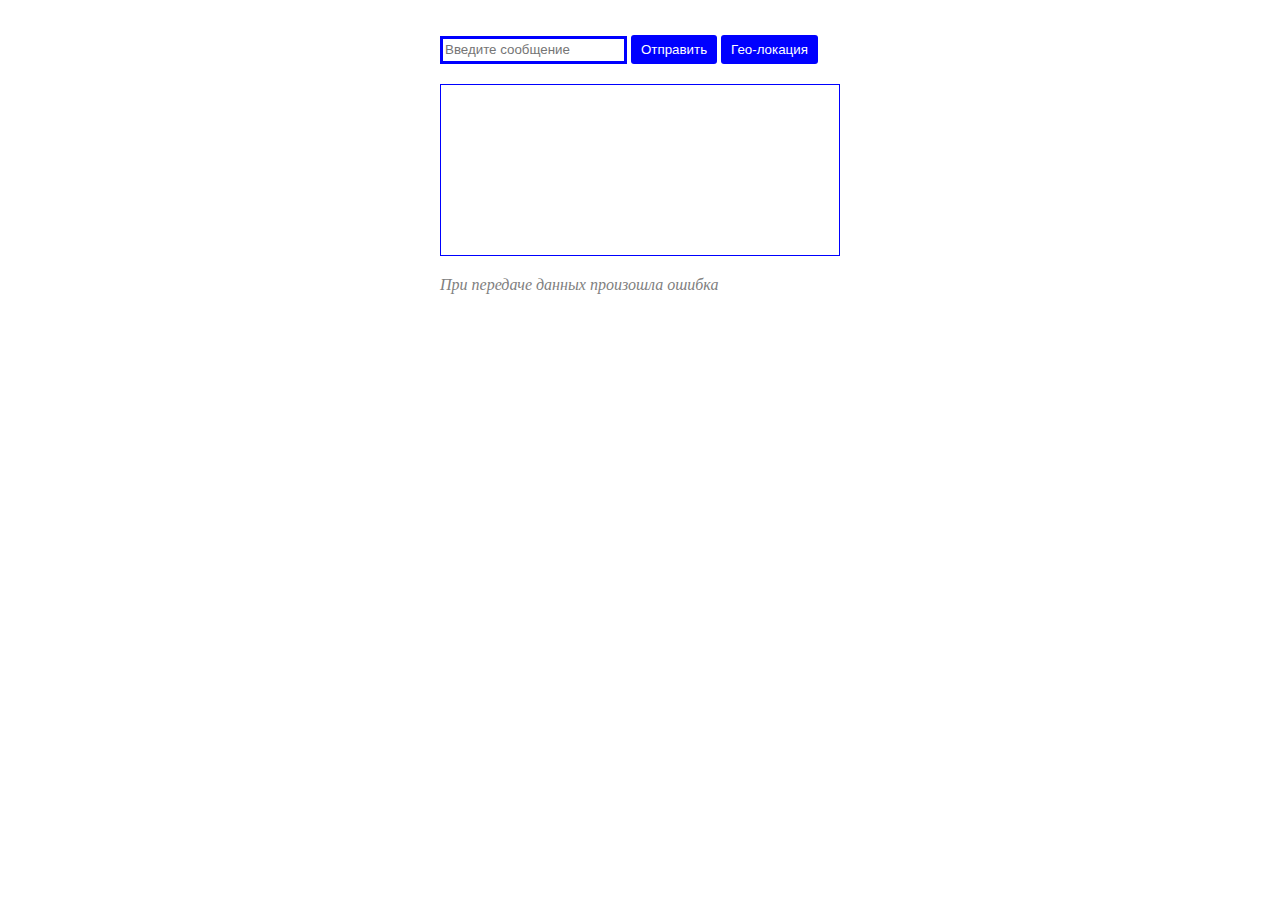
<file: webSocket/index.html>
<!DOCTYPE html>
<html lang="en">

<head>
  <meta charset="UTF-8">
  <meta http-equiv="X-UA-Compatible" content="IE=edge">
  <meta name="viewport" content="width=device-width, initial-scale=1.0">
  <link rel="stylesheet" href="./style.css">
</head>

<body>
  <main id="chat">
    <input type="text" placeholder="Введите сообщение" />
    <button class="btn_send">Отправить</button>
    <button class="btn_geo">Гео-локация</button>
    <div class="chat_output"></div>
    <div class="info_output"></div>
  </main>
  <script src="./script.js"></script>
</body>

</html>
</file>
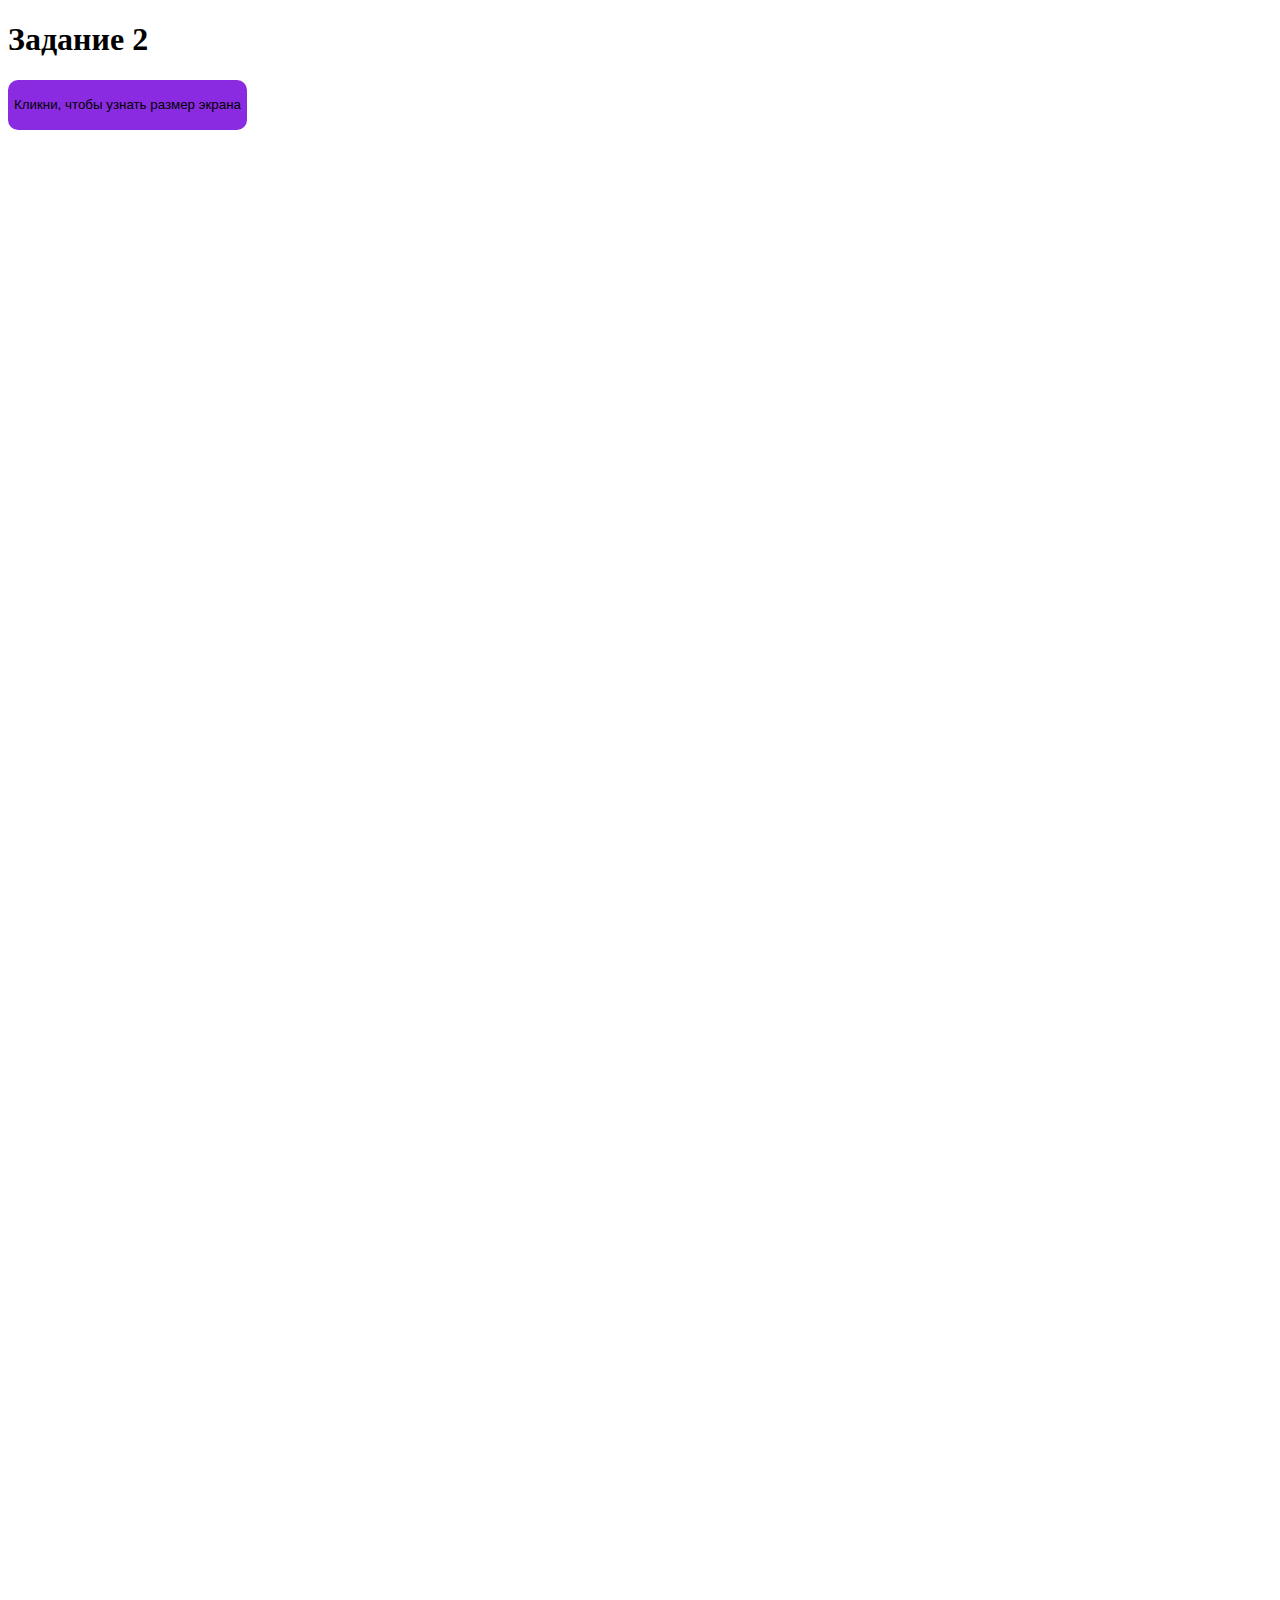
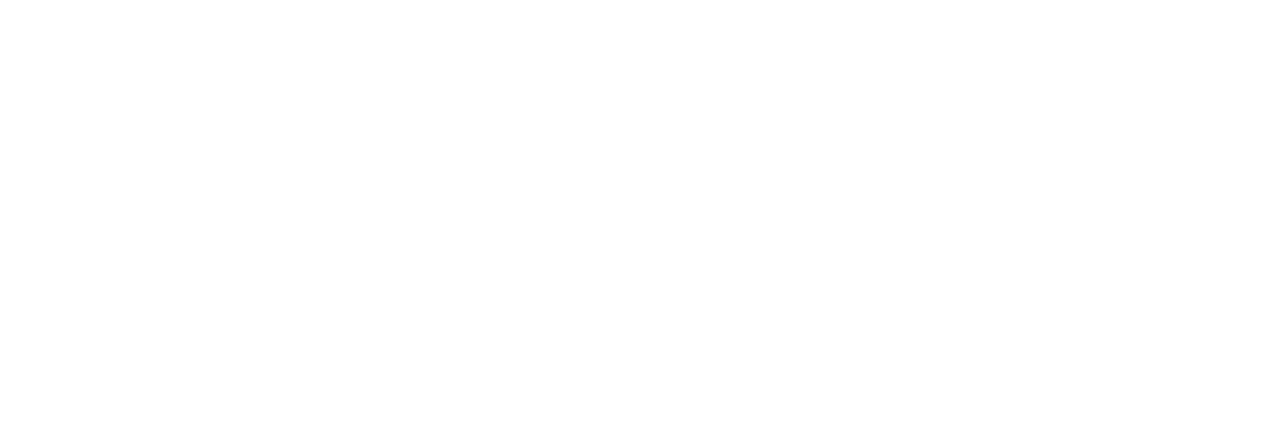
<file: Размеры экрана/index.html>
<!DOCTYPE html>
<html lang="en">

<head>
  <meta charset="UTF-8">
  <meta http-equiv="X-UA-Compatible" content="IE=edge">
  <meta name="viewport" content="width=device-width, initial-scale=1.0">
  <title>Document</title>
</head>

<body style="height: 2000px; width: 2000px;">
  <h1>Задание 2</h1>

  <button class="btn" style=" height: 50px; background-color: blueviolet; border-radius: 10px; border: none;">
    Кликни, чтобы узнать размер экрана
  </button>

      <script src="./script.js"></script>
</body>

</html>
</file>
<file: webSocket/style.css>
#chat {
  width: 400px;
  margin: 15px auto;
  padding: 20px;
}

.info_output {
  color: grey;
  font-style: italic;
}

.chat_output {
  margin: 20px 0;
  border: 1px solid blue;
  padding: 10px;
  height: 150px;
  overflow-y: scroll;
  position: relative;
  display: flex;
  flex-wrap: nowrap;
  flex-direction: column;
}

.chat_output > div {
  max-width: 80%;
  padding: 5px 10px;
  margin: 5px 0;
  border-radius: 3px;
  color: #fff;
}

.chat_output .recieved {
  background-color: rgba(21, 255, 0, 0.2);
  align-self: flex-start;
  border-radius: 3px;
  border: 1px solid blue;
  color: #000
}
.chat_output .sent {
  background-color: rgba(0, 183, 255, 0.2);
  align-self: flex-end;
  border: 1px solid blue;
  color: #000
}
.chat_input input {
  padding: 5px 10px;
  
}
.btn_send, .btn_geo {
  padding: 7px 10px;
  color: #fff;
  background: blue;
  border: none;
  border-radius: 3px;
  cursor: pointer;
}
input {
  border: 3px solid blue;
  height: 20px;
}
</file>
